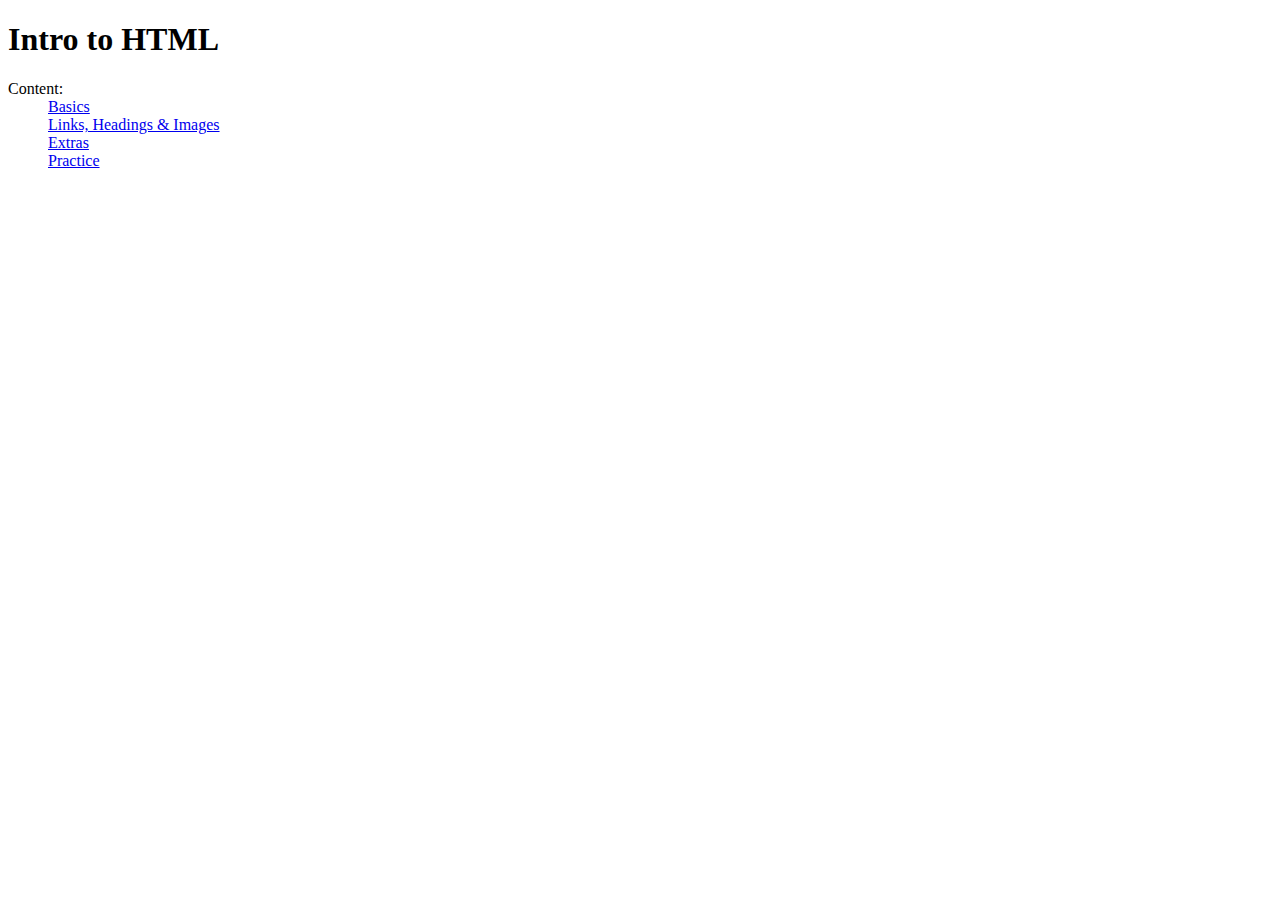
<file: 01-intro-to-html/index.html>
<!-- Information to the browser about what document type to expect, in HTML 5 declaration is: -->
<!DOCTYPE html>
<!-- Root of HTML document, you should always include lang attribute for search engines, browser and assistans -->
<html lang="en">
  <head>
    <meta charset="UTF-8" />
    <!-- Use latest engine -->
    <meta http-equiv="X-UA-Compatible" content="IE=edge" />
    <!-- Indication that we write responsive design -->
    <meta name="viewport" content="width=device-width, initial-scale=1.0" />
    <title>Intro to HTML</title>
  </head>
  <body>
    <h1>Intro to HTML</h1>
    <dl>
      <dt>Content:</dt>
      <dd><a href="./01_basics.html">Basics</a></dd>
      <dd>
        <a href="./02_links-headings-images.html">Links, Headings & Images</a>
      </dd>
      <dd>
        <a href="./03_extras.html">Extras</a>
      </dd>
      <dd>
        <a href="./04_practice.html">Practice</a>
      </dd>
    </dl>
  </body>
</html>
</file>
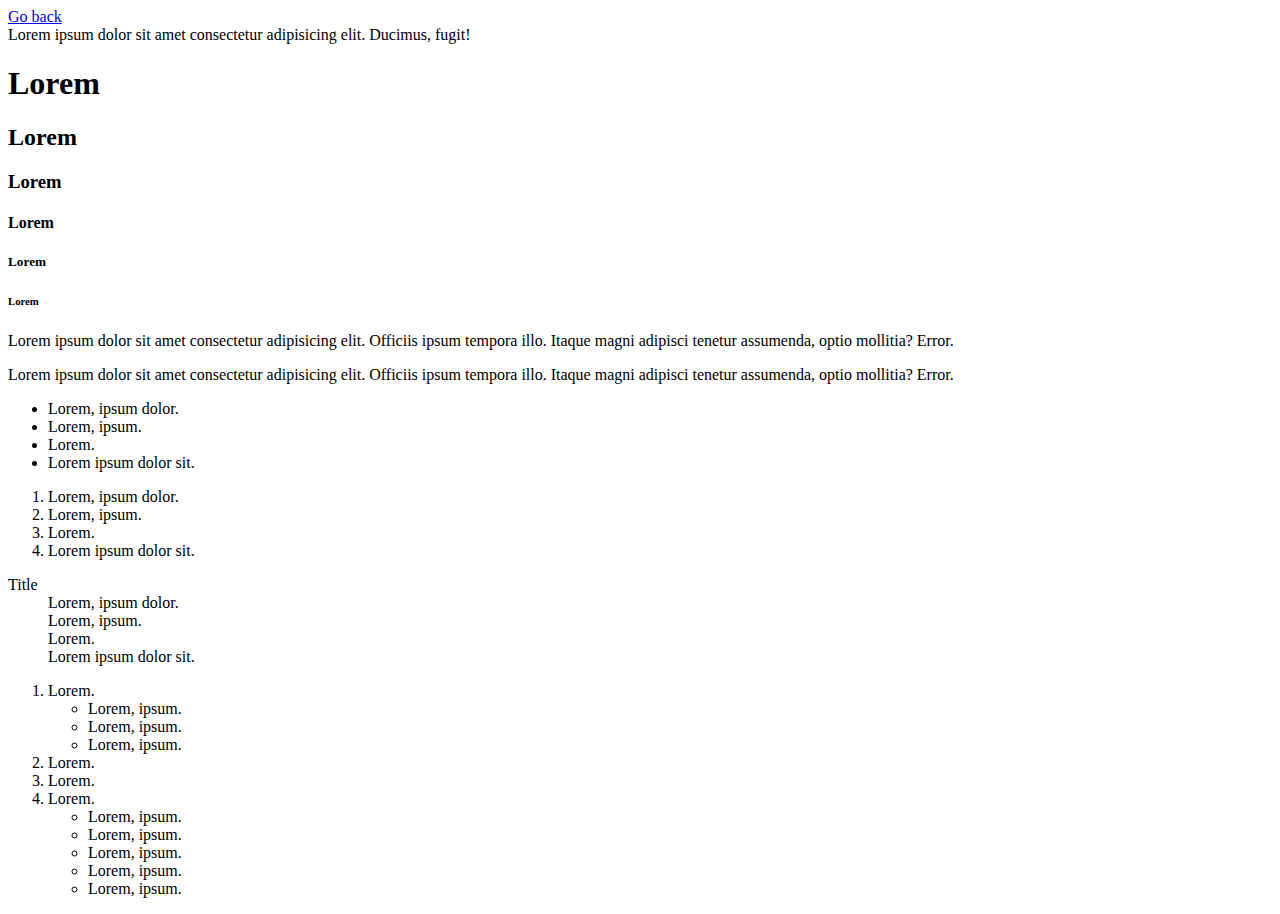
<file: 01-intro-to-html/01_basics.html>
<!DOCTYPE html>
<html lang="en">
  <head>
    <meta charset="UTF-8" />
    <meta http-equiv="X-UA-Compatible" content="IE=edge" />
    <meta name="viewport" content="width=device-width, initial-scale=1.0" />
    <title>HTML Basics</title>
  </head>
  <body>
    <a href="./index.html">Go back</a>
    <br />
    <!-- ============= -->
    <!-- Basic Content -->
    <!-- ============= -->
    Lorem ipsum dolor sit amet consectetur adipisicing elit. Ducimus, fugit!

    <!-- ============= -->
    <!-- Headings -->
    <!-- ============= -->
    <h1>Lorem</h1>
    <h2>Lorem</h2>
    <h3>Lorem</h3>
    <h4>Lorem</h4>
    <h5>Lorem</h5>
    <h6>Lorem</h6>

    <!-- ============= -->
    <!-- Paragraphs -->
    <!-- ============= -->
    <p>
      Lorem ipsum dolor sit amet consectetur adipisicing elit. Officiis ipsum
      tempora illo. Itaque magni adipisci tenetur assumenda, optio mollitia?
      Error.
    </p>
    <p>
      Lorem ipsum dolor sit amet consectetur adipisicing elit. Officiis ipsum
      tempora illo. Itaque magni adipisci tenetur assumenda, optio mollitia?
      Error.
    </p>

    <!-- ============= -->
    <!-- Lists -->
    <!-- ============= -->
    <ul>
      <li>Lorem, ipsum dolor.</li>
      <li>Lorem, ipsum.</li>
      <li>Lorem.</li>
      <li>Lorem ipsum dolor sit.</li>
    </ul>

    <ol>
      <li>Lorem, ipsum dolor.</li>
      <li>Lorem, ipsum.</li>
      <li>Lorem.</li>
      <li>Lorem ipsum dolor sit.</li>
    </ol>

    <dl>
      <dt>Title</dt>
      <dd>Lorem, ipsum dolor.</dd>
      <dd>Lorem, ipsum.</dd>
      <dd>Lorem.</dd>
      <dd>Lorem ipsum dolor sit.</dd>
    </dl>

    <ol>
      <li>
        Lorem.
        <ul>
          <li>Lorem, ipsum.</li>
          <li>Lorem, ipsum.</li>
          <li>Lorem, ipsum.</li>
        </ul>
      </li>
      <li>Lorem.</li>
      <li>Lorem.</li>
      <li>
        Lorem.
        <ul>
          <li>Lorem, ipsum.</li>
          <li>Lorem, ipsum.</li>
          <li>Lorem, ipsum.</li>
          <li>Lorem, ipsum.</li>
          <li>Lorem, ipsum.</li>
        </ul>
      </li>
    </ol>
  </body>
</html>
</file>
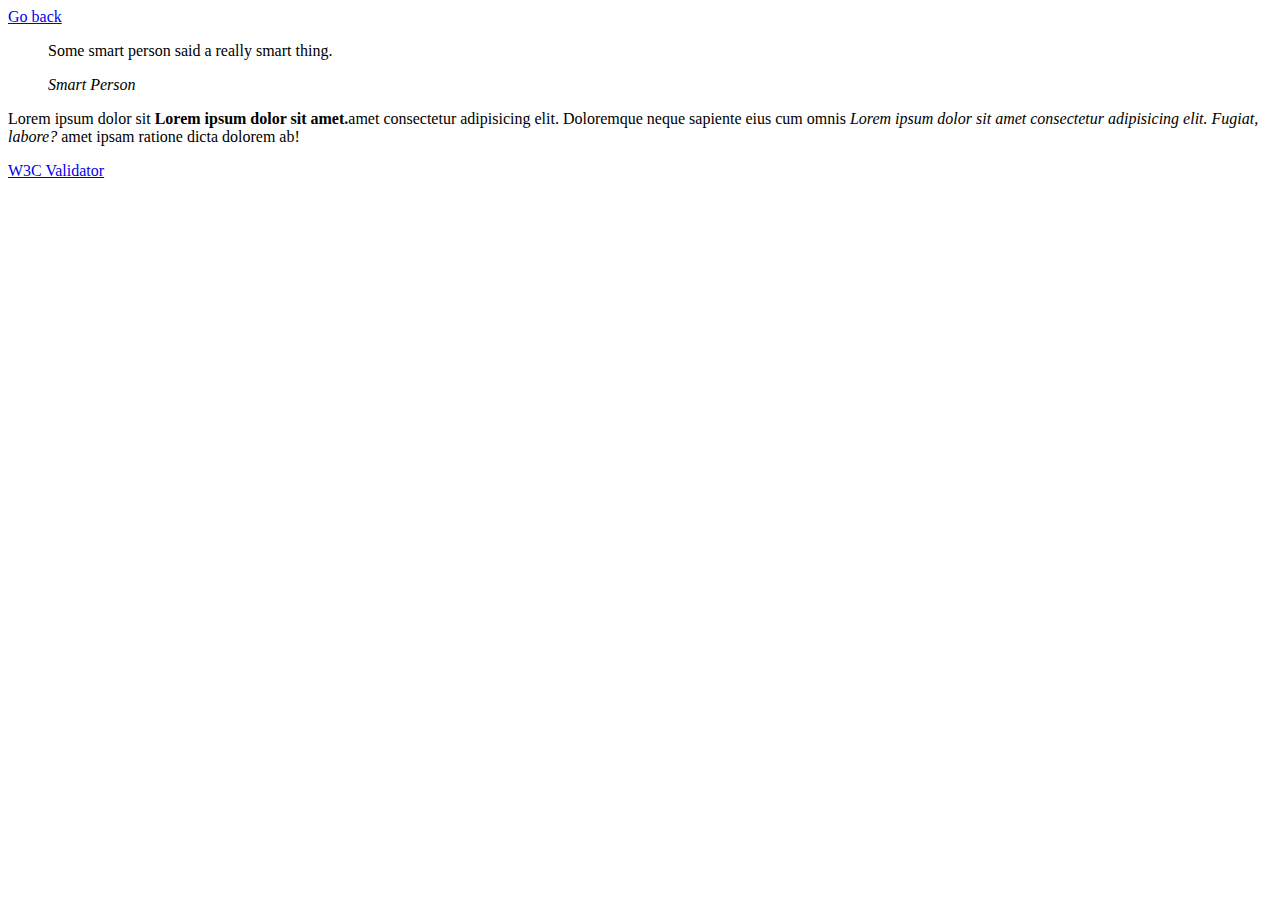
<file: 01-intro-to-html/03_extras.html>
<!DOCTYPE html>
<html lang="en">
  <head>
    <meta charset="UTF-8" />
    <meta http-equiv="X-UA-Compatible" content="IE=edge" />
    <meta name="viewport" content="width=device-width, initial-scale=1.0" />
    <title>HTML Extras</title>
  </head>
  <body>
    <a href="./index.html">Go back</a>
    <br />

    <!-- ============= -->
    <!-- Quotes -->
    <!-- ============= -->
    <blockquote>
      <p>Some smart person said a really smart thing.</p>
      <cite>Smart Person</cite>
    </blockquote>

    <!-- ============= -->
    <!-- Typography -->
    <!-- ============= -->

    <p>
      Lorem ipsum dolor sit <strong>Lorem ipsum dolor sit amet.</strong>amet
      consectetur adipisicing elit. Doloremque neque sapiente eius cum omnis
      <em
        >Lorem ipsum dolor sit amet consectetur adipisicing elit. Fugiat,
        labore?</em
      >
      amet ipsam ratione dicta dolorem ab!
    </p>

    <!-- ============= -->
    <!-- Validation -->
    <!-- ============= -->
    <a
      href="https://validator.w3.org/#validate_by_input+with_options"
      target="_blank"
      rel="noreferrer"
      >W3C Validator</a
    >
  </body>
</html>
</file>
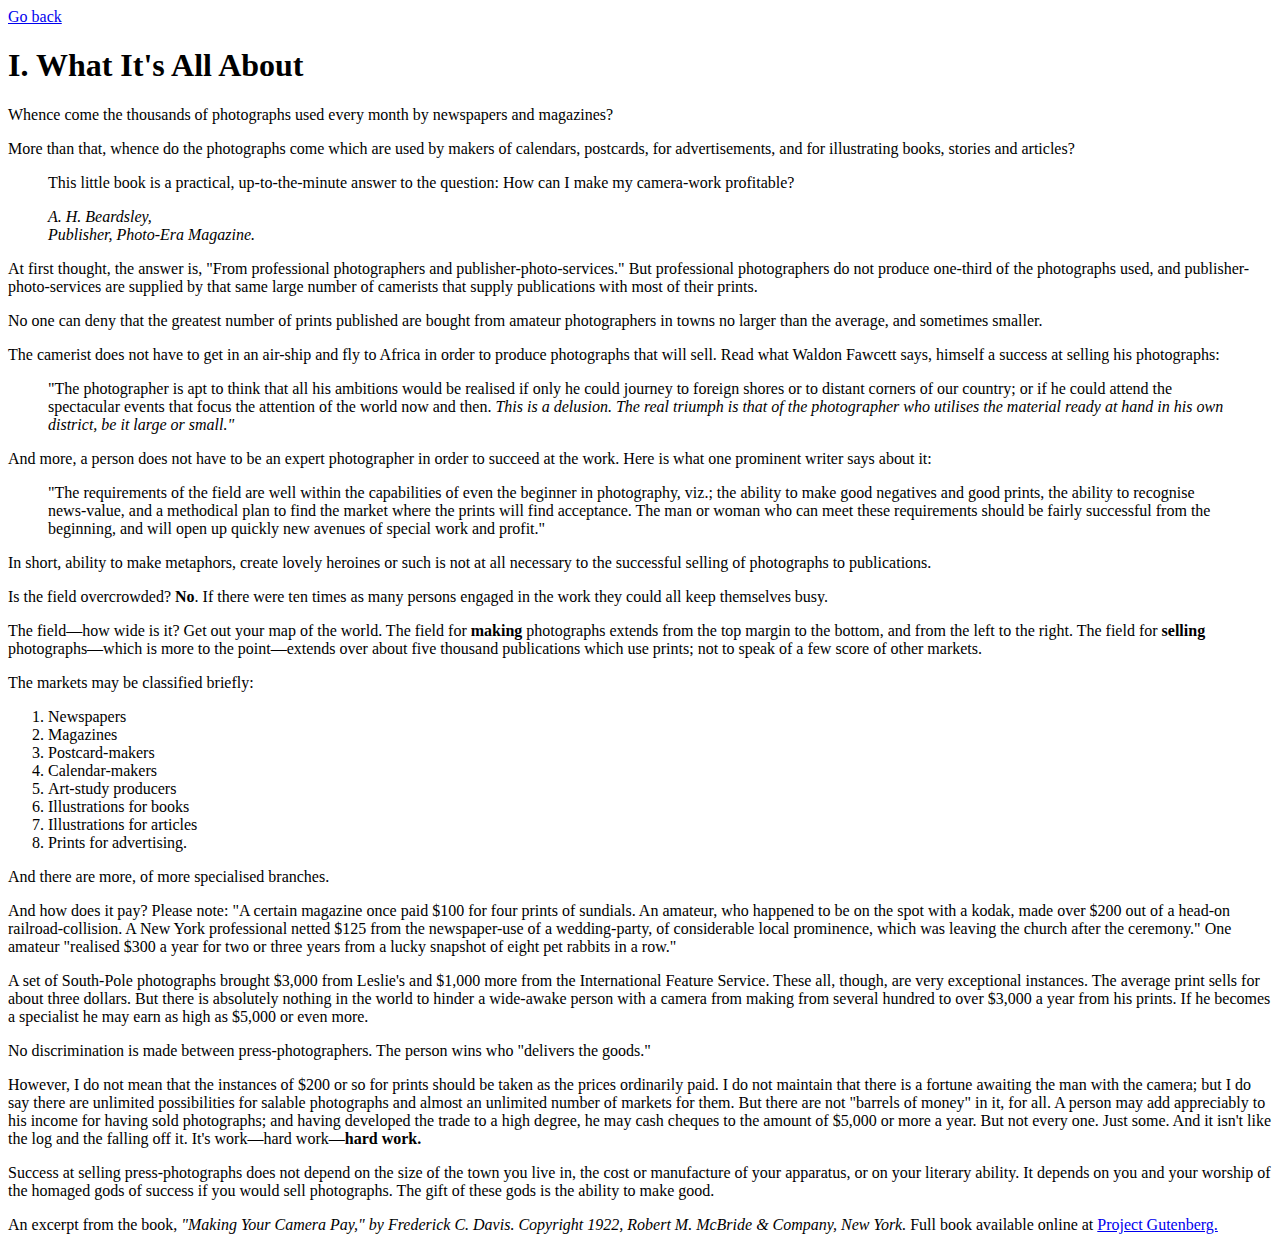
<file: 01-intro-to-html/04_practice.html>
<!DOCTYPE html>
<html lang="en">
  <head>
    <meta charset="UTF-8" />
    <meta http-equiv="X-UA-Compatible" content="IE=edge" />
    <meta name="viewport" content="width=device-width, initial-scale=1.0" />
    <title>HTML Practice</title>
  </head>
  <body>
    <a href="./index.html">Go back</a>
    <br />
    <div>
      <h1>I. What It's All About</h1>
      <p>
        Whence come the thousands of photographs used every month by newspapers
        and magazines?
      </p>
      <p>
        More than that, whence do the photographs come which are used by makers
        of calendars, postcards, for advertisements, and for illustrating books,
        stories and articles?
      </p>
      <blockquote>
        <p>
          This little book is a practical, up-to-the-minute answer to the
          question: How can I make my camera-work profitable?
        </p>
        <cite
          >A. H. Beardsley, <br />
          Publisher, Photo-Era Magazine.</cite
        >
      </blockquote>
      <p>
        At first thought, the answer is, "From professional photographers and
        publisher-photo-services." But professional photographers do not produce
        one-third of the photographs used, and publisher-photo-services are
        supplied by that same large number of camerists that supply publications
        with most of their prints.
      </p>
      <p>
        No one can deny that the greatest number of prints published are bought
        from amateur photographers in towns no larger than the average, and
        sometimes smaller.
      </p>
      <p>
        The camerist does not have to get in an air-ship and fly to Africa in
        order to produce photographs that will sell. Read what Waldon Fawcett
        says, himself a success at selling his photographs:
      </p>
      <blockquote>
        <p>
          "The photographer is apt to think that all his ambitions would be
          realised if only he could journey to foreign shores or to distant
          corners of our country; or if he could attend the spectacular events
          that focus the attention of the world now and then.
          <em>
            This is a delusion. The real triumph is that of the photographer who
            utilises the material ready at hand in his own district, be it large
            or small."
          </em>
        </p>
      </blockquote>
      <p>
        And more, a person does not have to be an expert photographer in order
        to succeed at the work. Here is what one prominent writer says about it:
      </p>
      <blockquote>
        <p>
          "The requirements of the field are well within the capabilities of
          even the beginner in photography, viz.; the ability to make good
          negatives and good prints, the ability to recognise news-value, and a
          methodical plan to find the market where the prints will find
          acceptance. The man or woman who can meet these requirements should be
          fairly successful from the beginning, and will open up quickly new
          avenues of special work and profit."
        </p>
      </blockquote>
      <p>
        In short, ability to make metaphors, create lovely heroines or such is
        not at all necessary to the successful selling of photographs to
        publications.
      </p>
      <p>
        Is the field overcrowded? <strong>No</strong>. If there were ten times
        as many persons engaged in the work they could all keep themselves busy.
      </p>
      <p>
        The field—how wide is it? Get out your map of the world. The field for
        <strong>making</strong>
        photographs extends from the top margin to the bottom, and from the left
        to the right. The field for
        <strong>selling</strong>
        photographs—which is more to the point—extends over about five thousand
        publications which use prints; not to speak of a few score of other
        markets.
      </p>
      <p>The markets may be classified briefly:</p>
      <ol>
        <li>Newspapers</li>
        <li>Magazines</li>
        <li>Postcard-makers</li>
        <li>Calendar-makers</li>
        <li>Art-study producers</li>
        <li>Illustrations for books</li>
        <li>Illustrations for articles</li>
        <li>Prints for advertising.</li>
      </ol>
      <p>And there are more, of more specialised branches.</p>
      <p>
        And how does it pay? Please note: "A certain magazine once paid $100 for
        four prints of sundials. An amateur, who happened to be on the spot with
        a kodak, made over $200 out of a head-on railroad-collision. A New York
        professional netted $125 from the newspaper-use of a wedding-party, of
        considerable local prominence, which was leaving the church after the
        ceremony." One amateur "realised $300 a year for two or three years from
        a lucky snapshot of eight pet rabbits in a row."
      </p>
      <p>
        A set of South-Pole photographs brought $3,000 from Leslie's and $1,000
        more from the International Feature Service. These all, though, are very
        exceptional instances. The average print sells for about three dollars.
        But there is absolutely nothing in the world to hinder a wide-awake
        person with a camera from making from several hundred to over $3,000 a
        year from his prints. If he becomes a specialist he may earn as high as
        $5,000 or even more.
      </p>
      <p>
        No discrimination is made between press-photographers. The person wins
        who "delivers the goods."
      </p>
      <p>
        However, I do not mean that the instances of $200 or so for prints
        should be taken as the prices ordinarily paid. I do not maintain that
        there is a fortune awaiting the man with the camera; but I do say there
        are unlimited possibilities for salable photographs and almost an
        unlimited number of markets for them. But there are not "barrels of
        money" in it, for all. A person may add appreciably to his income for
        having sold photographs; and having developed the trade to a high
        degree, he may cash cheques to the amount of $5,000 or more a year. But
        not every one. Just some. And it isn't like the log and the falling off
        it. It's work—hard work—<strong>hard work.</strong>
      </p>
      <p>
        Success at selling press-photographs does not depend on the size of the
        town you live in, the cost or manufacture of your apparatus, or on your
        literary ability. It depends on you and your worship of the homaged gods
        of success if you would sell photographs. The gift of these gods is the
        ability to make good.
      </p>

      <p>
        An excerpt from the book,
        <cite>
          "Making Your Camera Pay," by Frederick C. Davis. Copyright 1922,
          Robert M. McBride & Company, New York.
        </cite>
        Full book available online at
        <a
          href=" https://www.gutenberg.org/files/35709/35709-h/35709-h.html"
          target="_blank"
          rel="noreferrer"
        >
          Project Gutenberg.
        </a>
      </p>
    </div>
  </body>
</html>
</file>
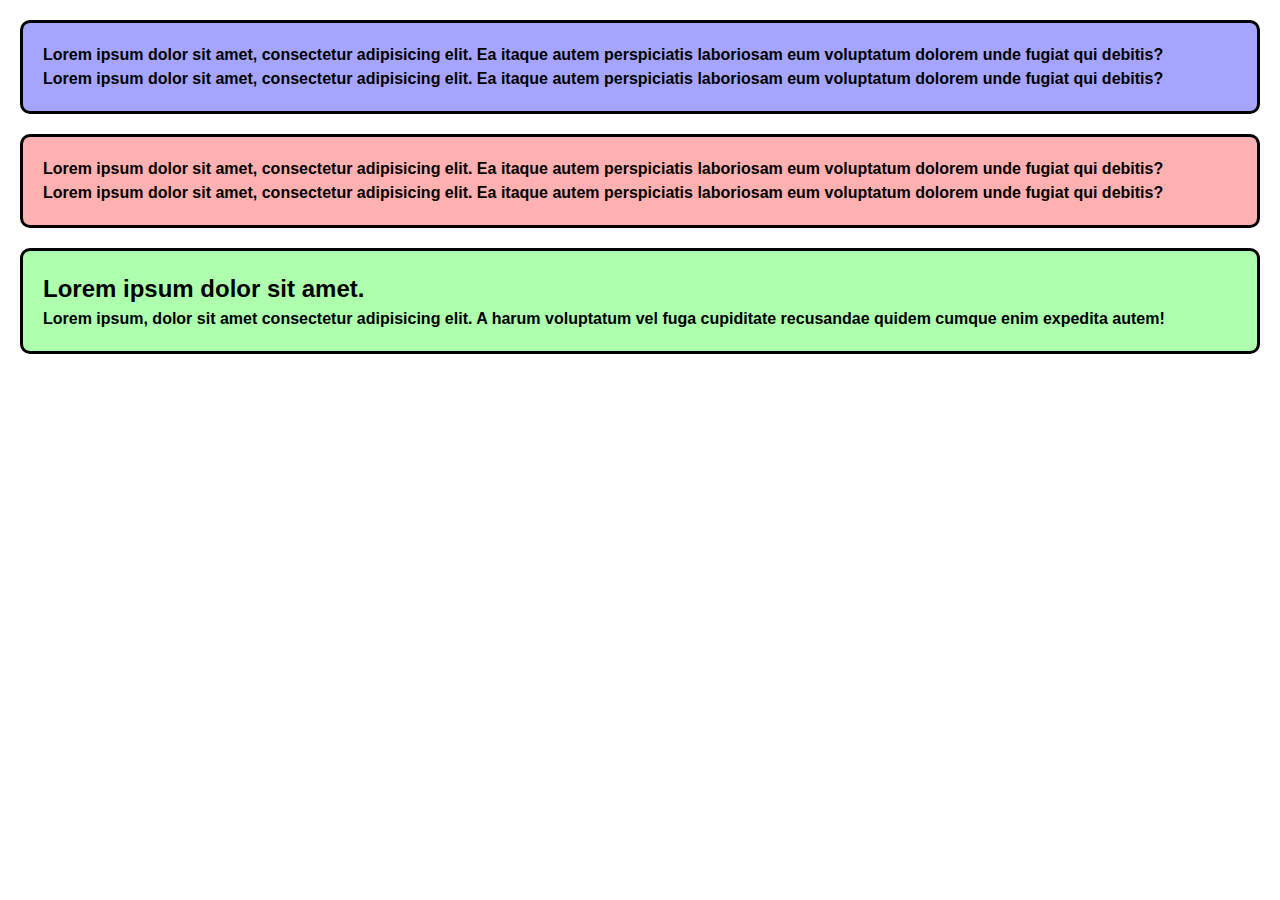
<file: 02-intro-to-css/02_spacing.html>
<!DOCTYPE html>
<html lang="en">
  <head>
    <meta charset="UTF-8" />
    <meta http-equiv="X-UA-Compatible" content="IE=edge" />
    <meta name="viewport" content="width=device-width, initial-scale=1.0" />
    <title>Spacing CSS</title>
    <link rel="stylesheet" href="./reset.css" />
    <link rel="stylesheet" href="./02_spacing.css" />
  </head>
  <body>
    <!-- ============= -->
    <!-- DIV tag -->
    <!-- ============= -->
    <div class="box1">
      <p>
        Lorem ipsum dolor sit amet, consectetur adipisicing elit. Ea itaque
        autem perspiciatis laboriosam eum voluptatum dolorem unde fugiat qui
        debitis?
      </p>
      <p>
        Lorem ipsum dolor sit amet, consectetur adipisicing elit. Ea itaque
        autem perspiciatis laboriosam eum voluptatum dolorem unde fugiat qui
        debitis?
      </p>
    </div>
    <div class="box2">
      <p>
        Lorem ipsum dolor sit amet, consectetur adipisicing elit. Ea itaque
        autem perspiciatis laboriosam eum voluptatum dolorem unde fugiat qui
        debitis?
      </p>
      <p>
        Lorem ipsum dolor sit amet, consectetur adipisicing elit. Ea itaque
        autem perspiciatis laboriosam eum voluptatum dolorem unde fugiat qui
        debitis?
      </p>
    </div>
    <div class="box3">
      <h2>Lorem ipsum dolor sit amet.</h2>
      <p>
        Lorem ipsum, dolor sit amet consectetur adipisicing elit. A harum
        voluptatum vel fuga cupiditate recusandae quidem cumque enim expedita
        autem!
      </p>
    </div>
  </body>
</html>
</file>
<file: 02-intro-to-css/02_spacing.css>
body {
  font-size: 100%;
  background-color: #fff;
  padding: 20px;
}

div {
  border: 3px solid black;
  margin-bottom: 20px;
  padding: 20px;
  border-radius: 10px;
  font-weight: 600;
}

.box1 {
  background-color: rgb(165, 165, 255);
}

.box2 {
  background-color: rgb(255, 177, 177);
}

.box3 {
  background-color: rgb(173, 255, 173);
}
</file>
